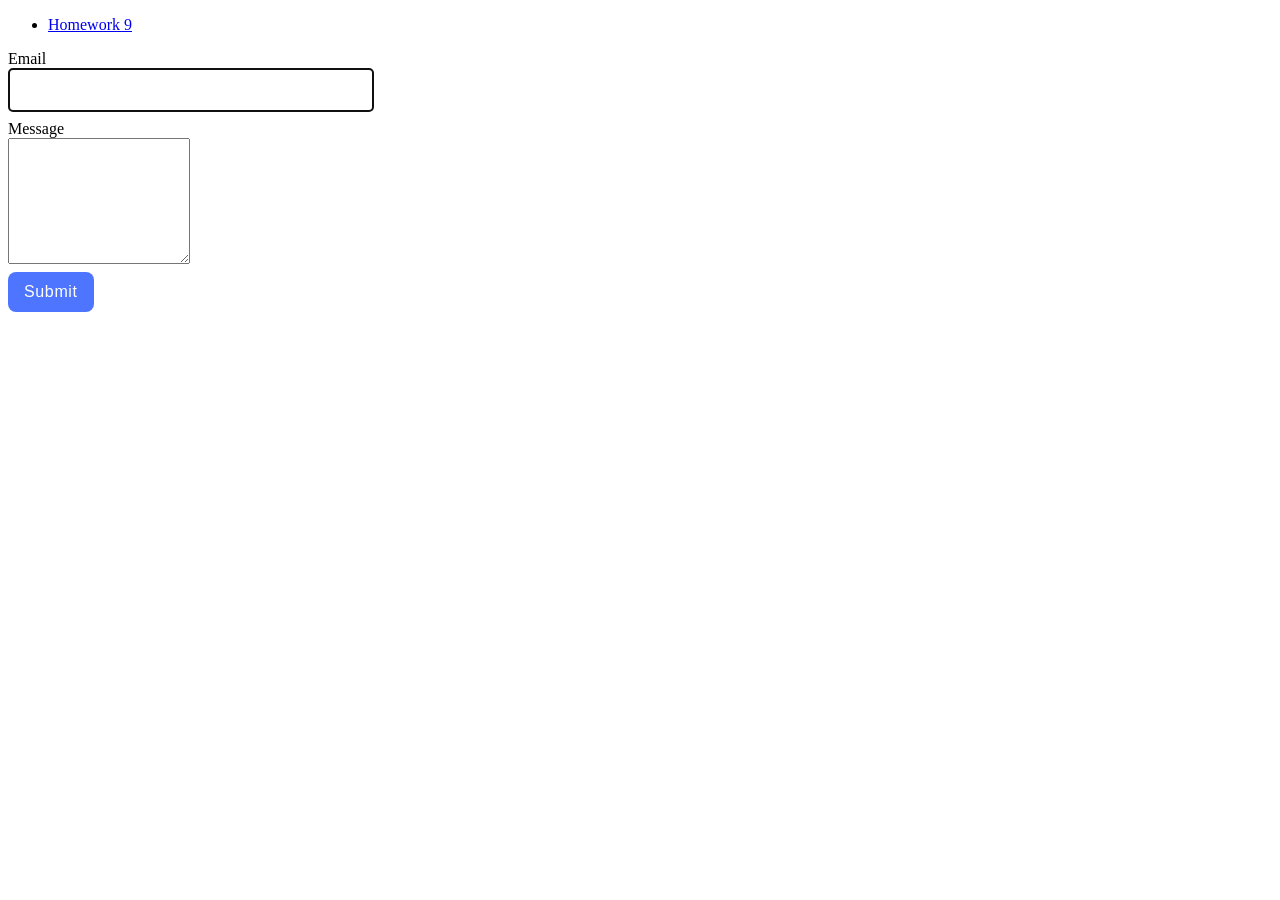
<file: 02-form.html>
<!DOCTYPE html>
<html lang="en">
  <head>
    <meta charset="UTF-8" />
    <meta name="viewport" content="width=device-width, initial-scale=1.0" />
    <title>Form</title>
    <link rel="stylesheet" href="./src/css/common.css" />
  </head>
  <body>
    <ul>
      <li><a href="./index.html">Homework 9</a></li>
    </ul>
    <form class="feedback-form" autocomplete="off">
      <label>
        Email
        <input type="email" name="email" autofocus />
      </label>
      <label>
        Message
        <textarea name="message" rows="8"></textarea>
      </label>
      <button type="submit">Submit</button>
    </form>
    <script type="module" src="./src/js/02-form.js"></script>
  </body>
</html>
</file>
<file: src/css/common.css>
.gallery {
  background-color: #fff;
  display: grid;
  grid-template-columns: repeat(3, 360px);
  gap: 24px;
  list-style: none;
  align-items: center;
  justify-content: center;
}

.gallery li {
  width: 360px;
  height: 200px;
  overflow: hidden;
  transition: transform 0.3s ease;
}

.gallery li img {
  width: 100%;
  height: 100%;
}

.gallery li:hover {
  transform: scale(1.045);
}
/*-----------------------------*/
.feedback-form {
  display: flex;
  align-items: flex-start;
  justify-content: flex-start;
  flex-direction: column;
  gap: 8px;
  width: 360px;
  height: 152px;
}
.feedback-form label {
  display: flex;
  flex-direction: column;
}
.feedback-form label input {
  border: 1px solid #808080;
  border-radius: 4px;
  width: 360px;
  height: 40px;
}
button {
  display: flex;
  align-items: center;
  justify-content: center;
  flex-direction: row;
  gap: 10px;
  border: 0px;
  border-radius: 8px;
  padding: 8px 16px;
  height: 40px;
  background: #4e75ff;
  font-weight: 500;
  font-size: 16px;
  line-height: 1.5;
  letter-spacing: 0.04em;
  color: #fff;
}
</file>
